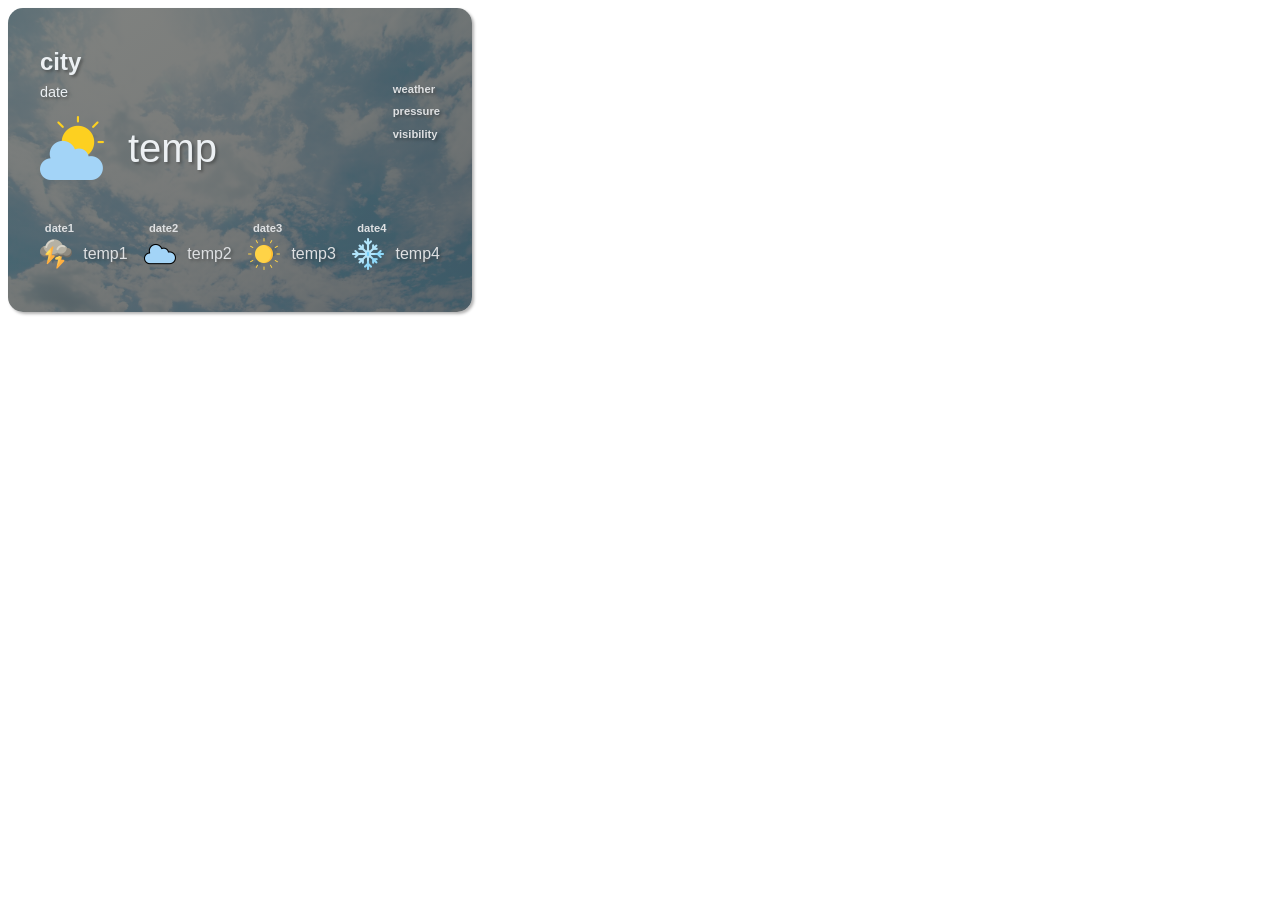
<file: index.html>
<!DOCTYPE html>
<html lang="en">
  <head>
    <meta charset="UTF-8" />
    <meta http-equiv="X-UA-Compatible" content="IE=edge" />
    <meta name="viewport" content="width=device-width, initial-scale=1.0" />
    <link rel="stylesheet" href="style.css" />
    <title>Weather Forecast</title>
  </head>
  <body>
    <div class="container">
      <div class="container_title">
        <div class="title_main">
          <div class="title-text">
            <h1 class="title-text-city">city</h1>
            <span class="title-text-date">date</span>
          </div>
          <div class="title_image">
            <img class="title-img" src="img/cloudy.png" />
            <div class="title-text-temp">temp</div>
          </div>
        </div>
        <div class="title_sub">
          <h5 class="title-text-weather">weather</h5>
          <h5 class="title-text-pressure">pressure</h5>
          <h5 class="title-text-visibility">visibility</h5>
        </div>
      </div>

      <div class="container_body">
        <div class="body_item">
          <h4 class="body_date">date1</h4>
          <div class="body_item-img">
            <img class="body_img" src="img/storm.png" alt="storm" />
            <div class="body_item-temp item_temp">temp1</div>
          </div>
        </div>

        <div class="body_item">
          <h4 class="body_date">date2</h4>
          <div class="body_item-img">
            <img class="body_img" src="img/cloud.png" alt="storm" />
            <div class="body_item-temp item_temp">temp2</div>
          </div>
        </div>

        <div class="body_item">
          <h4 class="body_date">date3</h4>
          <div class="body_item-img">
            <img class="body_img" src="img/sun.png" alt="storm" />
            <div class="body_item-temp item_temp">temp3</div>
          </div>
        </div>

        <div class="body_item">
          <h4 class="body_date">date4</h4>
          <div class="body_item-img">
            <img class="body_img" src="img/snowflake.png" alt="storm" />
            <div class="body_item-temp item_temp">temp4</div>
          </div>
        </div>
      </div>
    </div>
    <script src="script.js"></script>
  </body>
</html>
</file>
<file: style.css>
:root {
  --Shadow: 2px 2px 3px rgba(0, 0, 0, 0.3);
  --main-text: rgb(236, 240, 243);
  --sub-text: rgb(222, 224, 226);
  --font-family: Arial, Helvetica, sans-serif;
}

body {
  font-family: var(--font-family);
}

.container {
  background-image: linear-gradient(
      to right bottom,
      rgba(97, 100, 97, 0.8),
      rgba(76, 78, 78, 0.8)
    ),
    url(img/background.jpg);
  background-position: center;
  background-size: cover;
  width: 25rem;
  height: 15rem;
  box-shadow: var(--Shadow);
  border: none;
  border-radius: 15px;
  padding: 2rem;
}

.container_title {
  display: flex;
  justify-content: space-between;
  margin-top: 1.5rem;
}

.title_image {
  margin: -2rem 6rem 0 0;

  display: flex;
  align-items: center;
}

.title_image img {
  height: 4rem;
  width: 4rem;
}

.title-text-temp {
  margin-left: 1.5rem;
  color: var(--main-text);
  text-shadow: var(--Shadow);
  font-size: 2.5rem;
}

.title-text {
  margin: -2rem 0 3rem 0rem;
  text-shadow: var(--Shadow);
  color: var(--main-text);
}

.title-text-city {
  text-shadow: var(--Shadow);
  font-size: 1.5rem;
}

.title-text-date {
  display: block;
  margin-top: -0.5rem;
  font-size: 0.9rem;
}
.title_sub > * {
  text-shadow: var(--Shadow);
  color: var(--sub-text);
}

.title-text-weather,
.title-text-pressure,
.title-text-visibility {
  font-size: 0.7rem;

  margin-bottom: -0.5rem;
}

/*body*/

.container_body {
  display: flex;
  justify-content: space-between;
  margin-top: 1.7rem;
}

.body_item {
  color: var(--sub-text);
  display: flex;
  flex-direction: column;
}

.body_item-img {
  display: flex;
  align-items: center;
  margin-top: -0.7rem;
}

.body_item-img img {
  height: 2rem;
  width: 2rem;
}

.body_item-temp {
  margin-left: 0.7rem;
  text-shadow: var(--Shadow);
}

.body_date {
  font-size: 0.7rem;
  margin-left: 0.3rem;
}
</file>
